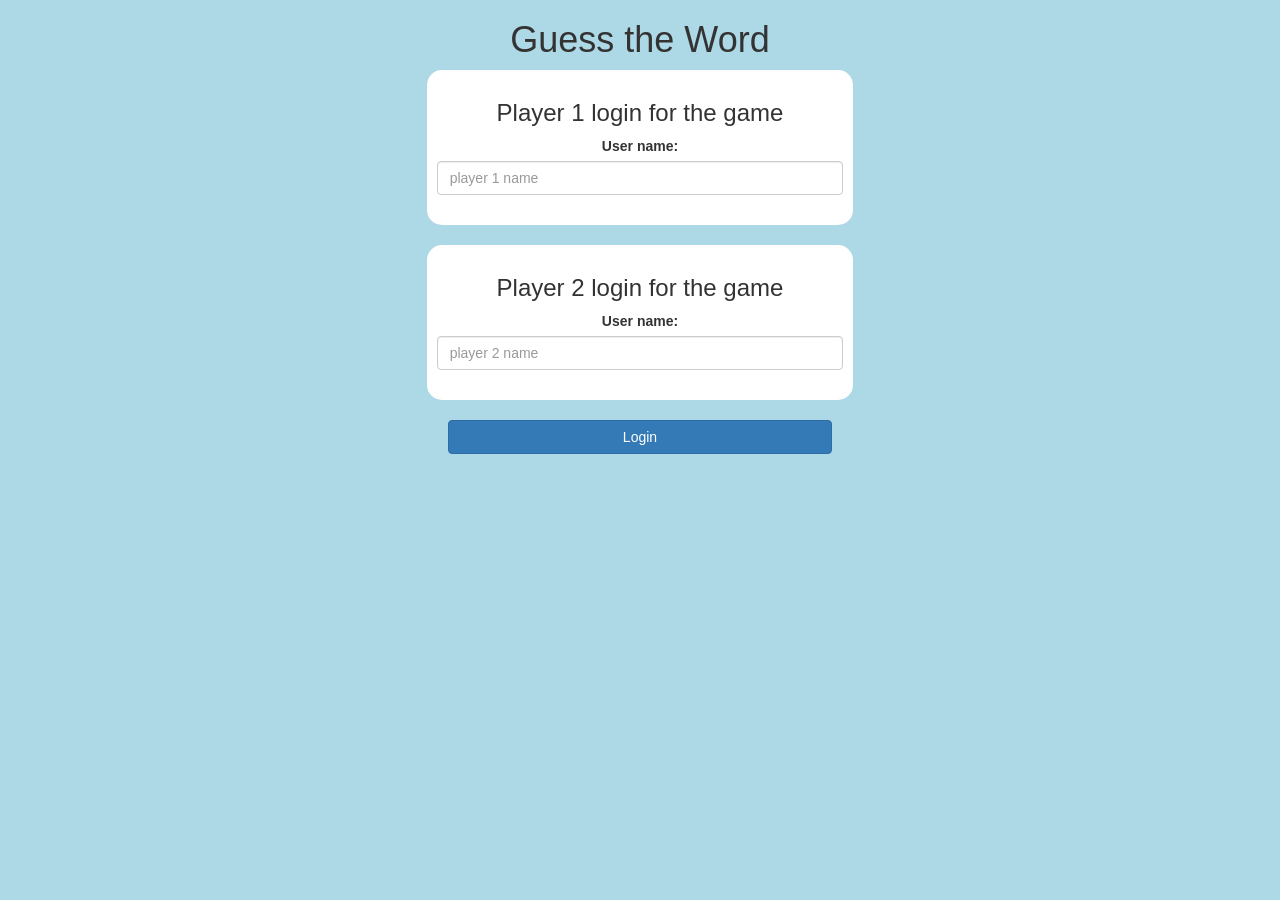
<file: index.html>
<!DOCTYPE html>
<html>
<head>
	<title>Guess The Word</title>

<meta name="viewport" content="width=device-width, initial-scale=1">
<link rel="stylesheet" href="https://maxcdn.bootstrapcdn.com/bootstrap/3.4.0/css/bootstrap.min.css">
<script src="https://ajax.googleapis.com/ajax/libs/jquery/3.4.1/jquery.min.js"></script>
<script src="https://maxcdn.bootstrapcdn.com/bootstrap/3.4.0/js/bootstrap.min.js"></script>

<link rel="stylesheet" type="text/css" href="game.css">

<script src="game_login.js"></script>
</head>
<body>
	<center>
<h1>Guess the Word</h1>
<div class="col-lg-4 col-sm-8 col-xs-11 login_div-1">
	<h3>Player 1 login for the game</h3>
	<label>User name: </label>
	<input type="text" id="player_1_name" class="form-control" placeholder="player 1 name">
	<br>
</div>
<br>
<div class="col-lg-4 col-sm-8 col-xs-11 login_div-1">
	<h3>Player 2 login for the game</h3>
	<label>User name: </label>
	<input type="text" id="player_2_name" class="form-control" placeholder="player 2 name">
	<br>
</div>
<br>
<button style="width: 30%;" class="btn btn-primary" onclick="add_user()">Login</button>
</center>
</body>
</html>
</file>
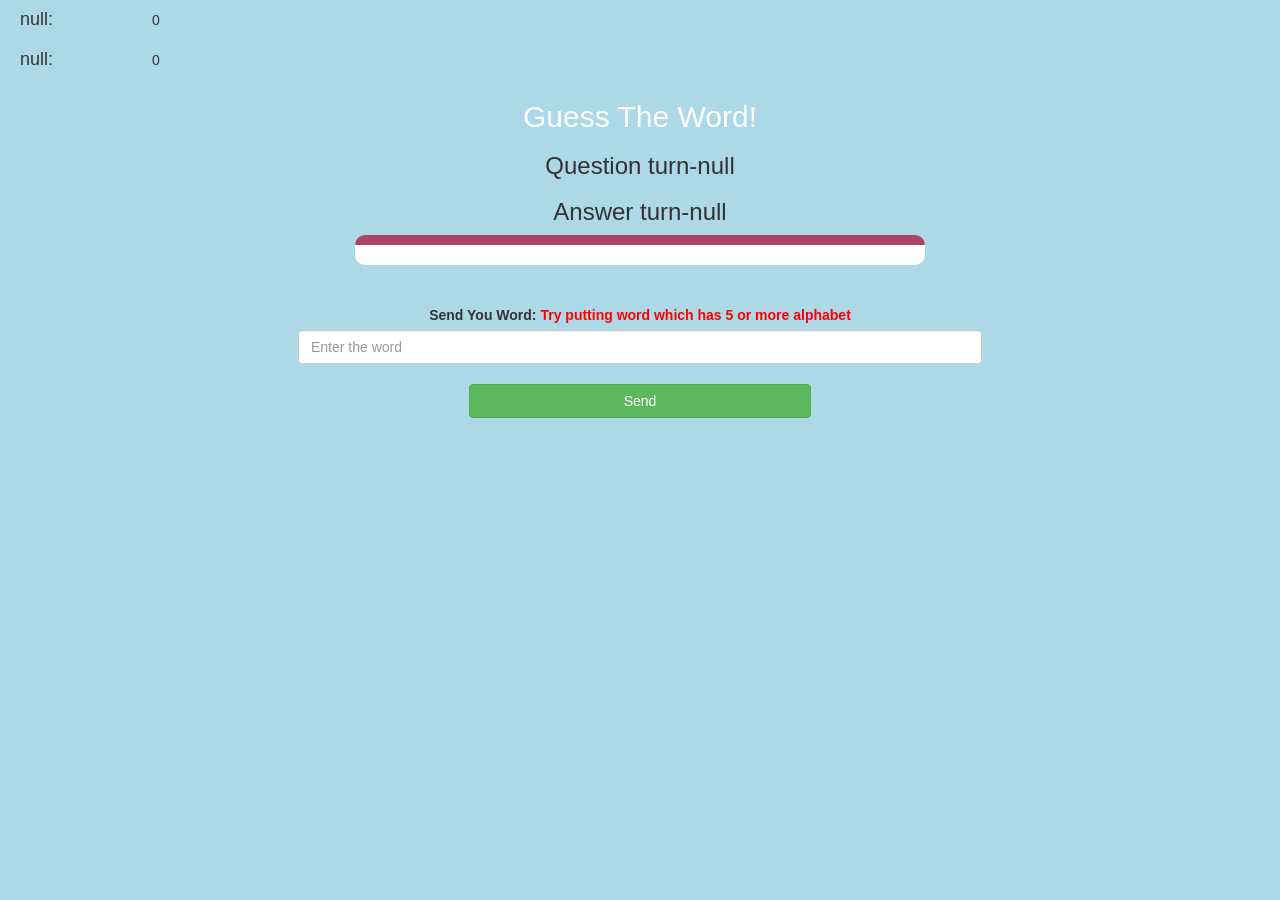
<file: game_page.html>
<!DOCTYPE html>
<html>
<head>
	<title>Guess The Word</title>

<meta name="viewport" content="width=device-width, initial-scale=1">
<link rel="stylesheet" href="https://maxcdn.bootstrapcdn.com/bootstrap/3.4.0/css/bootstrap.min.css">
<script src="https://ajax.googleapis.com/ajax/libs/jquery/3.4.1/jquery.min.js"></script>
<script src="https://maxcdn.bootstrapcdn.com/bootstrap/3.4.0/js/bootstrap.min.js"></script>

<link rel="stylesheet" type="text/css" href="game.css">
</head>
<body>
<h4 id="player1_name"></h4>
<span id="player1_score"></span>
<br>
<h4 id="player2_name"></h4>
<span id="player2_score"></span>
<br>
<div class="container">
	<center>
		<h2 style="color: white;">Guess The Word!</h2>
<h3 id="player_question"></h3>
<h3 id="player_answer"></h3>
<div id="output" class="col-lg-6"></div>
<br>
		<br>

		<label>Send You Word: <b style="color: red">Try putting word which has 5 or more alphabet</b></label>
<input type="text" id="word" class="form-control" placeholder="Enter the word">
		<br>
<button onclick="send()" class="btn btn-success" style="width: 30%;">Send</button>
	</center>
</div>

<script src="game_page.js"></script>
</body>
</html>
</file>
<file: game.css>
body
{
	background: lightblue;
}

	.login_div-1
	{
		background: white;
		padding: 10px;
		float: none;
		border-radius: 15px;
	}


#player1_name , #player2_name
{
	display: inline-block;
	margin-left: 20px;	
	width: 10%;
}
#word
{
	width: 60%;
}
#word_display
{
	letter-spacing: 5px;
}
#output
{
background: white;
border-radius: 10px;
border-top: 10px solid #AA4465;
padding: 10px;
float: none;
text-align: left;
}
</file>
